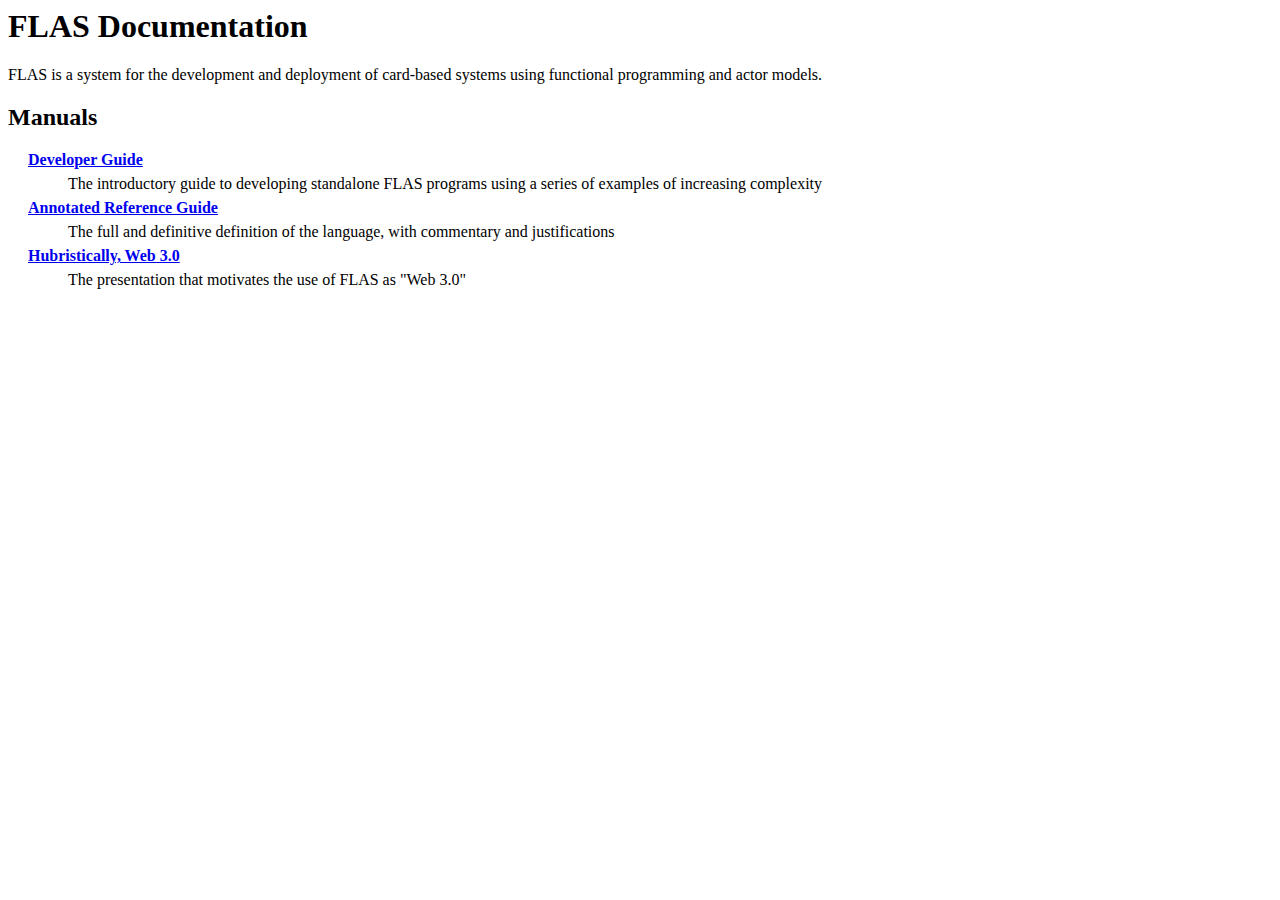
<file: index.html>
<html>
	<head>
		<title>FLAS Documentation</title>
		<link type='text/css' rel='stylesheet' href='flas-doc.css'>
	</head>
	<body>
		<h1>FLAS Documentation</h1>
    		<p>FLAS is a system for the development and deployment of card-based systems using functional programming and actor models.</p>
		<h2>Manuals</h2>
		<dl>
			<dt><a href='guide'>Developer Guide</a></dt>
			<dd>The introductory guide to developing standalone FLAS programs using a series of examples of increasing complexity</dd>
			<dt><a href='reference'>Annotated Reference Guide</a></dt>
			<dd>The full and definitive definition of the language, with commentary and justifications</dd>
			<dt><a href='presentation'>Hubristically, Web 3.0</a></dt>
			<dd>The presentation that motivates the use of FLAS as "Web 3.0"</dd>
		</dl>
	</body>
</html>
</file>
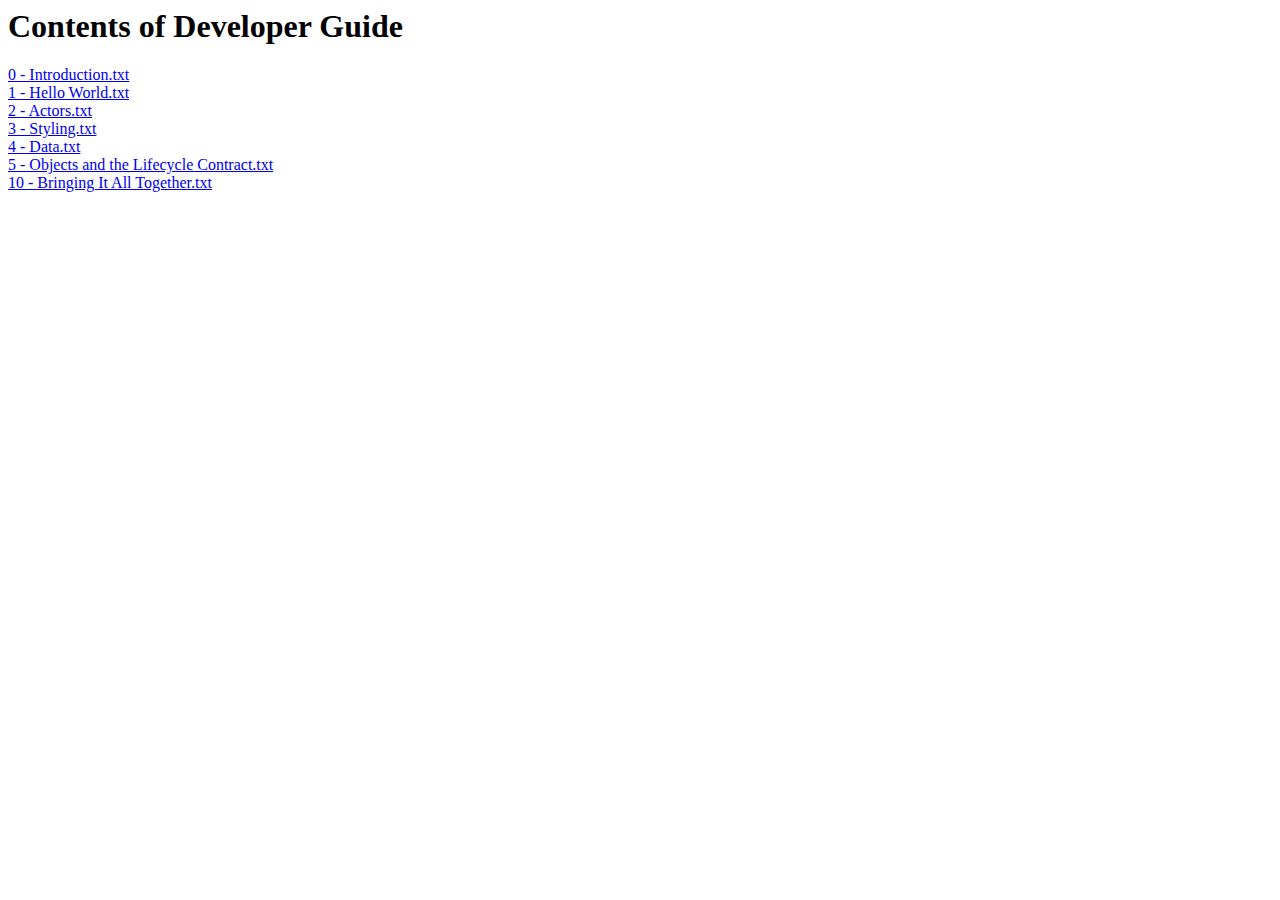
<file: flas-guide/flas-guide.html>
<html>
  <head>
    <title>Contents of Developer Guide</title>
    <style>
      a { display: block; }
    </style>
  </head>
  <body>
    <h1>Contents of Developer Guide</h1>
    <a href='https://docs.google.com/document/d/12jAEI0PeAnqZvS7PaZs2OWYiVO7jsRmvgaAqYVTApp4'/edit>0 - Introduction.txt</a>
    <a href='https://docs.google.com/document/d/1S47xDo-eImwVfnitEY3k7j3LyJF7JlwWMTlamQA8GWw'/edit>1 - Hello World.txt</a>
    <a href='https://docs.google.com/document/d/13YN436-fA9f4XeCPwqS6s0uFaN8tq7J6Y8OXJmzxlI0'/edit>2 - Actors.txt</a>
    <a href='https://docs.google.com/document/d/1hO6F7LiPmMSccRiEd3reIVVG5q-1x62zHld3aDOitNk'/edit>3 - Styling.txt</a>
    <a href='https://docs.google.com/document/d/1ZSOLnEVWdGn5POtR-JxyWNPfZD1rPWgD9e4WJfbWR3o'/edit>4 - Data.txt</a>
    <a href='https://docs.google.com/document/d/13F0jh0whaA8D9JWF3jiBvt1SXwTRtJfiKeZJ5N7xUv0'/edit>5 - Objects and the Lifecycle Contract.txt</a>
    <a href='https://docs.google.com/document/d/1BIPXtwrk-5izGIINU8EwEbSPuY6mQ-WXPsNdvcFZp7s'/edit>10 - Bringing It All Together.txt</a>
  </body>
</html>
</file>
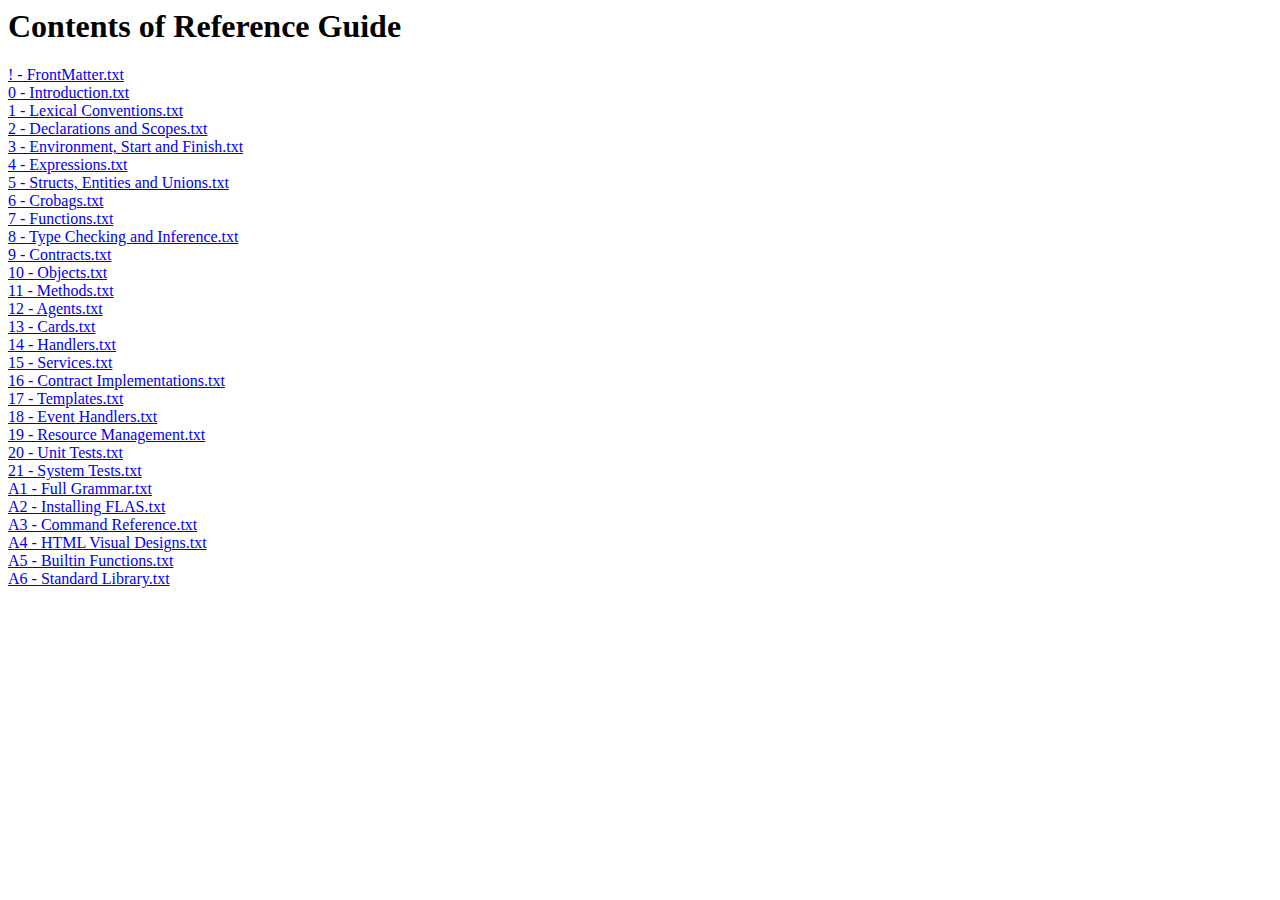
<file: flas-reference/flas-reference.html>
<html>
  <head>
    <title>Contents of Reference Guide</title>
    <style>
      a { display: block; }
    </style>
  </head>
  <body>
    <h1>Contents of Reference Guide</h1>
    <a href='https://docs.google.com/document/d/1rFBkhiiY1ys6YLs6GBnEbqPEv80GbXgrobwaS7WaSdI'/edit>! - FrontMatter.txt</a>
    <a href='https://docs.google.com/document/d/1fd3YnXTHZ2UhN8H6sUc6UsSe-1IoIfhq8bFk7aonDXQ'/edit>0 - Introduction.txt</a>
    <a href='https://docs.google.com/document/d/1GuQ82i0byIbAsIEPB12BqwoTUEy8TvIGh5-9Ws95IDY'/edit>1 - Lexical Conventions.txt</a>
    <a href='https://docs.google.com/document/d/1J7Sgz8awiiPKsMtxvEduQuGIgU3sDUSESqB-n6rdED4'/edit>2 - Declarations and Scopes.txt</a>
    <a href='https://docs.google.com/document/d/11dCpux3dGku2Jm6zZ5KiuDHoJOjx0qSJAtjBbZxzXPs'/edit>3 - Environment, Start and Finish.txt</a>
    <a href='https://docs.google.com/document/d/1ZfGO2BxEQ2hkJKznsLsYV5x1kTpS4botJ2Mm9a-Rry4'/edit>4 - Expressions.txt</a>
    <a href='https://docs.google.com/document/d/14iSlNnTjT9jGy1SJyHBzhKMB-gWjyVYYYSPBUSGJFm0'/edit>5 - Structs, Entities and Unions.txt</a>
    <a href='https://docs.google.com/document/d/11M5I34PdtGqNEpPVcxHmo4cnL3Zw_XUBfGIWf7XpUr8'/edit>6 - Crobags.txt</a>
    <a href='https://docs.google.com/document/d/1J7IzS5rOG2pUsDdnmVC2ChE0sjoJ4OcDysRDsU2jHqc'/edit>7 - Functions.txt</a>
    <a href='https://docs.google.com/document/d/1UcH5hYo4ajRbvOSHtH1kdm4Z0WpiZkVSpE375UvobaY'/edit>8 - Type Checking and Inference.txt</a>
    <a href='https://docs.google.com/document/d/1-EGYQFXDmIDXUx-7dyo8EnlZmSxFTdPNs06uijeq3co'/edit>9 - Contracts.txt</a>
    <a href='https://docs.google.com/document/d/1_l1S9lGmKuat88QQRBro8PIgi_yVIUbLQ2uLNQqtOQU'/edit>10 - Objects.txt</a>
    <a href='https://docs.google.com/document/d/1UVdxIbdbxHHDAF_v5xuZdwqhmsekE7cDuX9mbitUdo4'/edit>11 - Methods.txt</a>
    <a href='https://docs.google.com/document/d/1ISbZloaecm_3loFtFL9oi7arsf-drTJbzyRULMmvzps'/edit>12 - Agents.txt</a>
    <a href='https://docs.google.com/document/d/1n1B8HPtdJTEktoQiUYwK0pdVqfyD-FYhjxfEaLr8rDQ'/edit>13 - Cards.txt</a>
    <a href='https://docs.google.com/document/d/1J288xly9twgrKJtw3Jy5lM2gcakP9Ma4Z2aWKJFlsvs'/edit>14 - Handlers.txt</a>
    <a href='https://docs.google.com/document/d/12kAIkKwPscLWEVsxxe1MH8mdKpNj3tiTfaoJdKag25g'/edit>15 - Services.txt</a>
    <a href='https://docs.google.com/document/d/1zcwgtYDKJSXuSerBbSMDxnhGze_lA0LHoBpLYJh1eqc'/edit>16 - Contract Implementations.txt</a>
    <a href='https://docs.google.com/document/d/1fM8ssxWRazrypAQuMoCH3qy5gc0tZ1EYFgL4ox7YYpA'/edit>17 - Templates.txt</a>
    <a href='https://docs.google.com/document/d/1BTdl9caJ2RQb4uMmPwXva_mDwNCjzWx26XObV4SE5Jk'/edit>18 - Event Handlers.txt</a>
    <a href='https://docs.google.com/document/d/1KsTByxuG5cdvtNxrH_UyJwMtLgQXCGx0dqWIeq-eAyY'/edit>19 - Resource Management.txt</a>
    <a href='https://docs.google.com/document/d/1akHxaxxgBmfywW2RY_mbe7XvZX6x9qT2ek_NME6ztWY'/edit>20 - Unit Tests.txt</a>
    <a href='https://docs.google.com/document/d/1J8yFVBPLs01-5aukLLkWfQ4fI94wO2TBzDFTIv4l3QI'/edit>21 - System Tests.txt</a>
    <a href='https://docs.google.com/document/d/1NpqJvJNcOHx0x6xPh7NmZeyarEcXENBO7cqwgfiVohA'/edit>A1 - Full Grammar.txt</a>
    <a href='https://docs.google.com/document/d/1thjhoV6PRlIWxCHeixVVO9AugLalLQTwOOP079-623I'/edit>A2 - Installing FLAS.txt</a>
    <a href='https://docs.google.com/document/d/1XKj4ZS2zdTWcA_0mCscaxFbv14Wv3g0PUCW-Uk3thMw'/edit>A3 - Command Reference.txt</a>
    <a href='https://docs.google.com/document/d/1obUsqrH6VlehKxgq7AjiFKW6s9Fm2pekSCCTuj4h31E'/edit>A4 - HTML Visual Designs.txt</a>
    <a href='https://docs.google.com/document/d/1XyPrWY9iWtQRiaw_ugTr0tuRstLT1wh_a8ewOUdzbag'/edit>A5 - Builtin Functions.txt</a>
    <a href='https://docs.google.com/document/d/1Eu4DXb_hj_rzjEdsVgpfn2cHIWzV6FKMFkIt-WBxv8k'/edit>A6 - Standard Library.txt</a>
  </body>
</html>
</file>
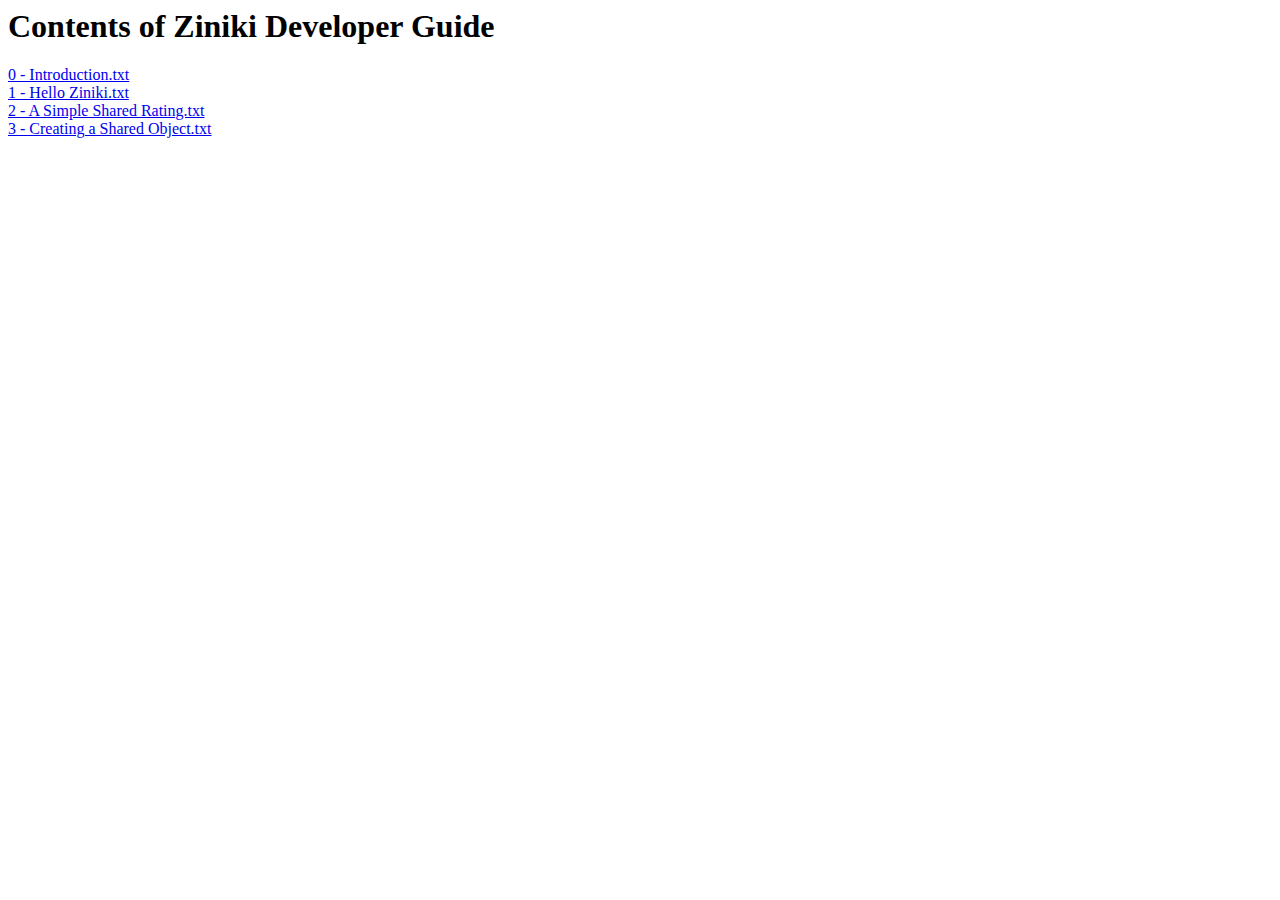
<file: ziniki-guide/ziniki-guide.html>
<html>
  <head>
    <title>Contents of Ziniki Developer Guide</title>
    <style>
      a { display: block; }
    </style>
  </head>
  <body>
    <h1>Contents of Ziniki Developer Guide</h1>
    <a href='https://docs.google.com/document/d/1ihgt2UKsJ16eCbrWxB-dY7zTFl6vTYyJEmbt_evrg9Q'/edit>0 - Introduction.txt</a>
    <a href='https://docs.google.com/document/d/1IRZNQQiyE6kQRzs1zQIpfH2eaESPoJsMs2XLd_dpH0k'/edit>1 - Hello Ziniki.txt</a>
    <a href='https://docs.google.com/document/d/1M6ZjjF3y4wR_-EWcX6fQzTq_wXPkPVkWhzA7C0rMWfQ'/edit>2 - A Simple Shared Rating.txt</a>
    <a href='https://docs.google.com/document/d/1vneFjVUtsi5ejJUObB5c30SDp9G6fMzOTs8U7KsBqeg'/edit>3 - Creating a Shared Object.txt</a>
  </body>
</html>
</file>
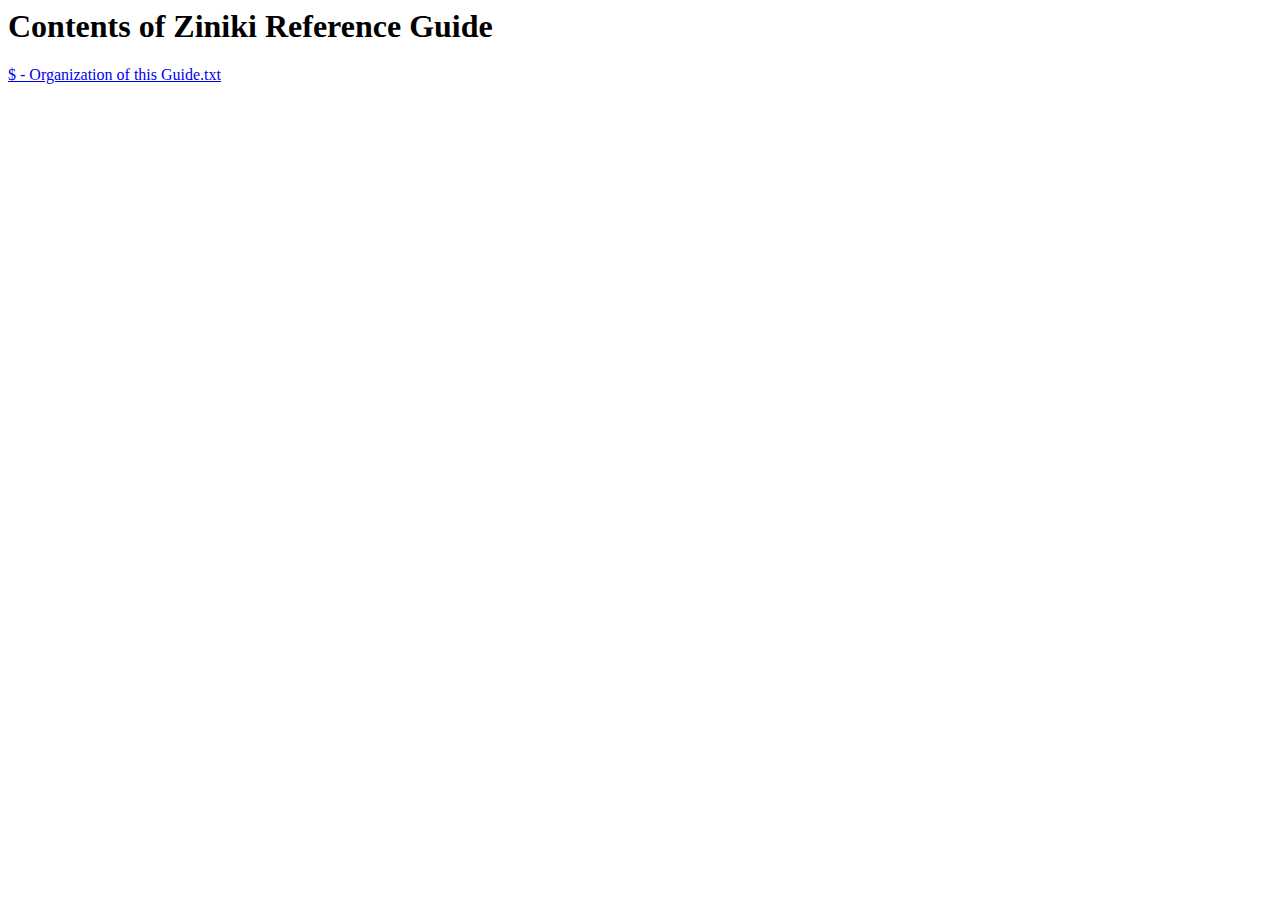
<file: ziniki-reference/ziniki-reference.html>
<html>
  <head>
    <title>Contents of Ziniki Reference Guide</title>
    <style>
      a { display: block; }
    </style>
  </head>
  <body>
    <h1>Contents of Ziniki Reference Guide</h1>
    <a href='https://docs.google.com/document/d/1VBZe98tstf6_WAQd0A3fPBJO_EPV7uyBvH-PVT5qR-w'/edit>$ - Organization of this Guide.txt</a>
  </body>
</html>
</file>
<file: flas-doc.css>
dl {
	margin-left: 20px;
}

dt {
	font-weight: bold;
	margin: 6px 0 6px 0;
}
</file>
